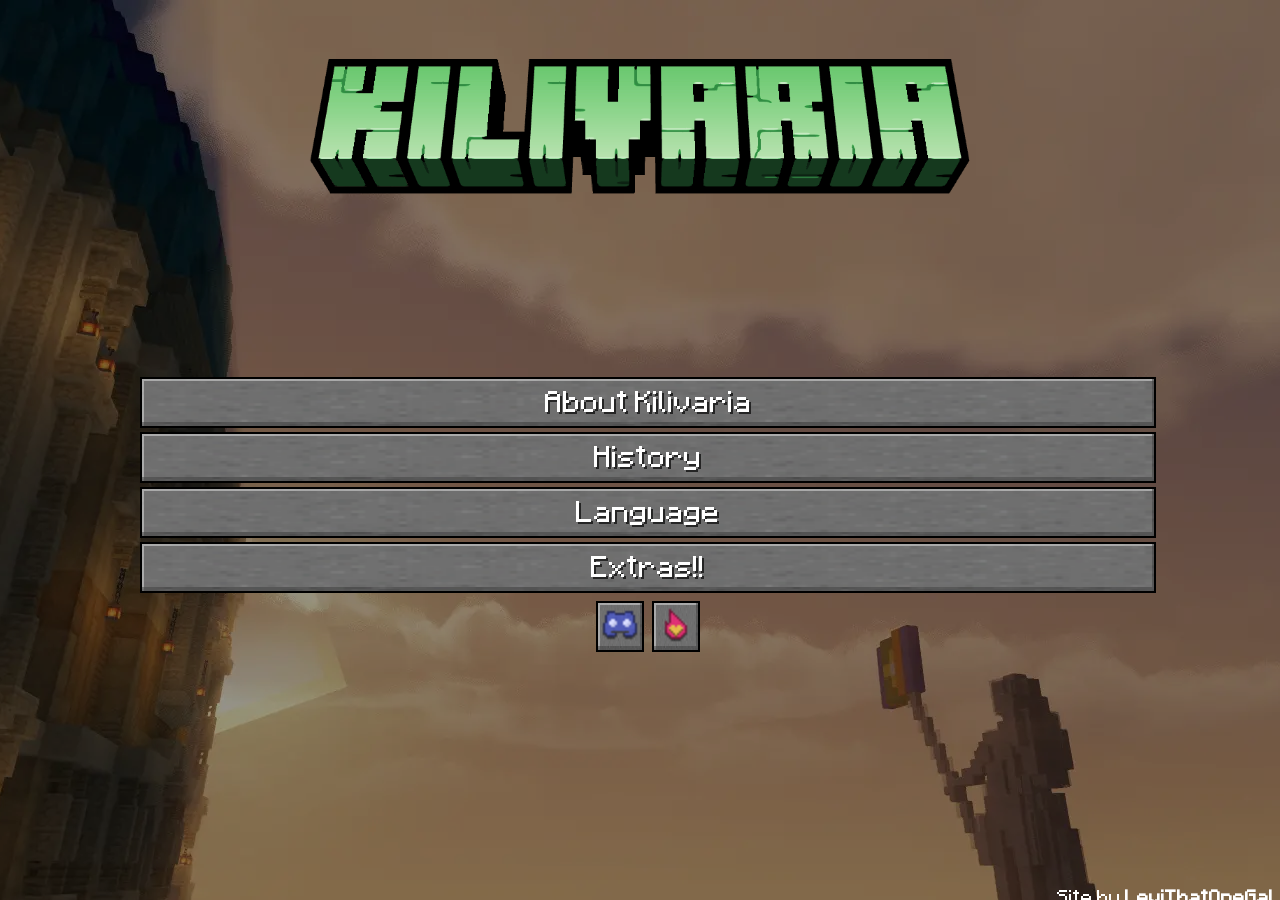
<file: public/index.html>
<!DOCTYPE html>
<html>

<head>
    <title>Kilivaria Website</title>
    <link rel="stylesheet" href="style.css">
    <link rel="preload" href="images/assets/ui/mc-btn-active.png">

    <script id="discord:component-embed" type="application/json">
        {
          "component": {
            "type": 17,
            "spoiler": false, 
            "accent_color": 1646448,
            "components": [
              {
                "type": 9,
                "components": [
                  {
                    "type": 10,
                    "content": "# **[Kilivaria](https://kilivaria.nekoweb.org/)**\nThe official Kilivaria website"
                  }
                ],
                "accessory": {
                  "type": 2,
                  "style": 5,
                  "url": "https://kilivaria.nekoweb.org/",
                  "label": "Open"
                }
              },
              {
                "type": 12,
                "items": [
                  { "media": { "url": "https://kilivaria.nekoweb.org/images/assets/kilivaria-flag-16x9.png" } }
                ]
              },
              {
                "type": 1,
                "components": [
                  { "type": 2, "style": 5, "url": "https://kilivaria.nekoweb.org/", "label": "Home" },
                  { "type": 2, "style": 5, "url": "https://kilivaria.nekoweb.org/about", "label": "About" }
                ]
              }
            ]
          }
        }
    </script>
</head>

<body>
    <div>
        <img src="images/assets/kilivaria-type.png"
            style=" position: relative; max-height: 15vh; max-width: 80vw; left: 50%; transform: translateX(-50%); image-rendering: crisp-edges; margin-top: 4vw;">
        <img class="backgroundImg" src="images/assets/background.webp">
    </div>
    <a href="https://levi.nekoweb.org" style="position: absolute; right: 0; bottom: 0; margin: 0; overflow: hidden;">
        <p
            style="font-family: Minecraftia; right: 0; bottom: 0; margin: 0; margin-bottom: -10pt; padding: 4pt; color: #FFF;">
            Site by <b class="leviAnim">LeviThatOneGal</b></p>
    </a>
    </a>
    <div style="max-width: 80vw; margin-left: 10vw; margin-top: 14vw;">
        <div class="mc-btn"><a href="about/">
                <h1>About Kilivaria</h1>
            </a></div>
        <div class="mc-btn"><a href="history/">
                <h1>History</h1>
            </a></div>
        <div class="mc-btn"><a href="language/">
                <h1>Language</h1>
            </a></div>
        <div class="mc-btn"><a href="fun/">
                <h1>Extras!!</h1>
            </a></div>
        <div class="mc-icon-container">
            <a href="https://discord.gg/G3WTsHPa8h">
                <div class="mc-icon"><img src="images/icons/discord-icon.png"></div>
            </a>
            <a href="https://breezewiki.com/stoneworksmc/wiki/Kilivaria_(Eldham)">
                <div class="mc-icon"><img src="images/icons/fandom-icon.png"></div>
            </a>
        </div>
    </div>
</body>

</html>
</file>
<file: public/style.css>
@font-face {
  font-family: 'Minecraftia';
  src: url('fonts/Minecraftia-Regular.woff2') format('woff2'),
    url('fonts/Minecraftia-Regular.woff') format('woff'),
    url('fonts/Minecraftia-Regular.ttf') format('truetype');
  font-weight: normal;
  font-style: normal;
}

body {
  background-color: #000000;
  text-decoration: none;
}

h1 {
  color: #ffffff;
  text-align: center;
  font-size: 24px;
  margin: 0;
  margin-top: 4px;
  font-family: 'Minecraftia';
  font-weight: 100;
  text-shadow: 2.2px 2.2px #000000aa;
}

p {
  color: #ffffff;
  text-align: center;
  font-size: 16px;
  margin: 0;
  margin-top: 4px;
  font-family: 'Minecraftia';
  font-weight: 100;
  text-shadow: 1px 1x #000000aa;
}


.backgroundImg {
  position: fixed;
  margin: 0;
  top: 0;
  left: 50%;
  min-width: 100vw;
  min-height: 100vh;
  object-fit: cover;
  transform: translateX(-50%);
  z-index: -100;
  overflow: hidden;
  filter:  brightness(0.6);
  animation: bgBlur 1.2s cubic-bezier(0,1,1,1);
}

.mc-ui {
  border-image: url(images/assets/ui/mc_ui.png) 10 10 10 10 fill / 10px 10px 10px 10px;
  image-rendering: crisp-edges;
  padding: 10px 10px 10px 10px;
  margin: 4px;
}
.mc-ui h1 {
  text-shadow: none;
  color: #353535;
  margin-bottom: -14px;
}
.mc-ui p {
  text-shadow: none;
  color: #353535;
  margin-bottom: -6px;
  margin-left: 4px;
  margin-right: 4px;
  text-align: left;
  text-wrap-style: pretty;
}

.mc-icon-container {
  display: flex;
  justify-content: center;
}

.mc-icon {
  border-image: url(images/assets/ui/mc-btn.png) 4 4 7 4 fill / 4px 4px 7px 4px;
  image-rendering: crisp-edges;
  padding: 4px 4px 7px 4px;
  margin: 4px;
  height: 40px;
  width: 40px;
}

.mc-icon img{
  height: 50px; margin-left: -5px; margin-top: -4px;
}

.mc-icon:hover {
  border-image: url(images/assets/ui/mc-btn-active.png) 4 4 7 4 fill / 4px 4px 7px 4px;
}

.mc-icon:hover img{
  filter: brightness(1.1);
}



.mc-btn {
  border-image: url(images/assets/ui/mc-btn.png) 4 4 7 4 fill / 4px 4px 7px 4px;
  image-rendering: crisp-edges;
  padding: 4px 4px 7px 4px;
  margin: 4px;
  height: 40px;

}

.mc-btn a {
  text-decoration: none;
}


.mc-btn:hover {
  border-image: url(images/assets/ui/mc-btn-active.png) 4 4 7 4 fill / 4px 4px 7px 4px;
}

.center {
  left: 50%;
  transform: translateX(-50%);
}

.leviAnim {
  animation: leviAnim 3s cubic-bezier(0.5,0,0,0.5) infinite;
}

@keyframes leviAnim {
  0% {color: #faf}
  50% {color: #fff}
  100% {color: #faf}
}

@keyframes bgBlur {
  0% {filter: blur(10px) brightness(0.6)}
  100% {filter: blur(0px) brightness(0.6);}
}
</file>
